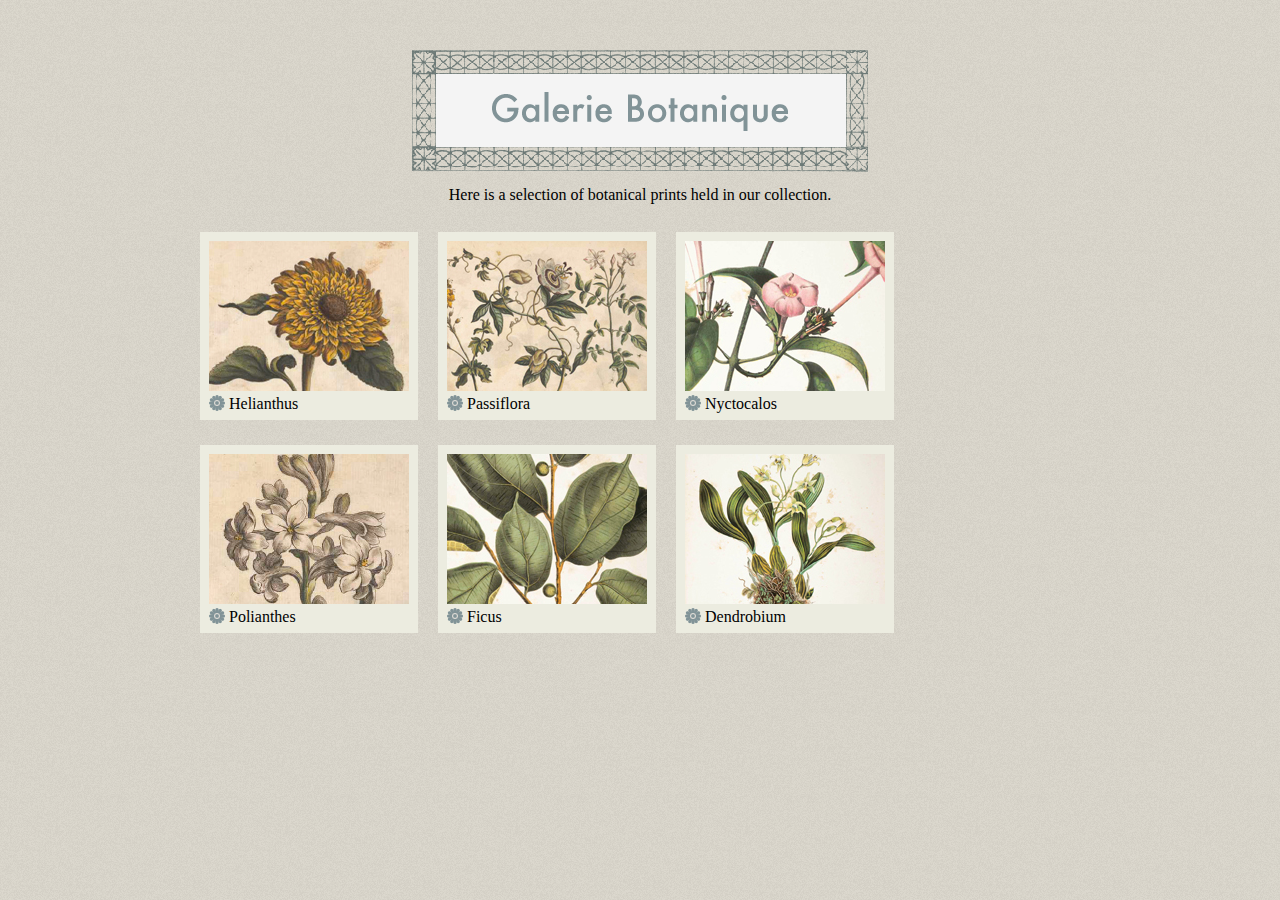
<file: index.html>
<!DOCTYPE html>
<html lang="en">
<head>
    <meta charset="UTF-8">
    <title>Galerie Botanique</title>
    <link rel="stylesheet" href="style.css">
</head>
<body>
<header>
    <h1>Galerie Botanique</h1>
    <p>Here is a selection of botanical prints held in our collection.</p>
</header>
<section>
    <article class="print01">
        <figure>
            <img src="images/print-01.jpg" alt="Helianthus">
            <figcaption>Helianthus</figcaption>
        </figure>
    </article>
    <article class="print02">
        <figure>
            <img src="images/print-02.jpg" alt="Passiflora">
            <figcaption>Passiflora</figcaption>
        </figure>
    </article>
    <article class="print03">
        <figure>
            <img src="images/print-03.jpg" alt="Nyctocalos">
            <figcaption>Nyctocalos</figcaption>
        </figure>
    </article>
    <article class="print04">
        <figure>
            <img src="images/print-04.jpg" alt="Polianthes">
            <figcaption>Polianthes</figcaption>
        </figure>
    </article>
    <article class="print05">
        <figure>
            <img src="images/print-05.jpg" alt="Ficus">
            <figcaption>Ficus</figcaption>
        </figure>
    </article>
    <article class="print06">
        <figure>
            <img src="images/print-06.jpg" alt="Dendrobium">
            <figcaption>Dendrobium</figcaption>
        </figure>
    </article>
</section>

</body>
</html>
</file>
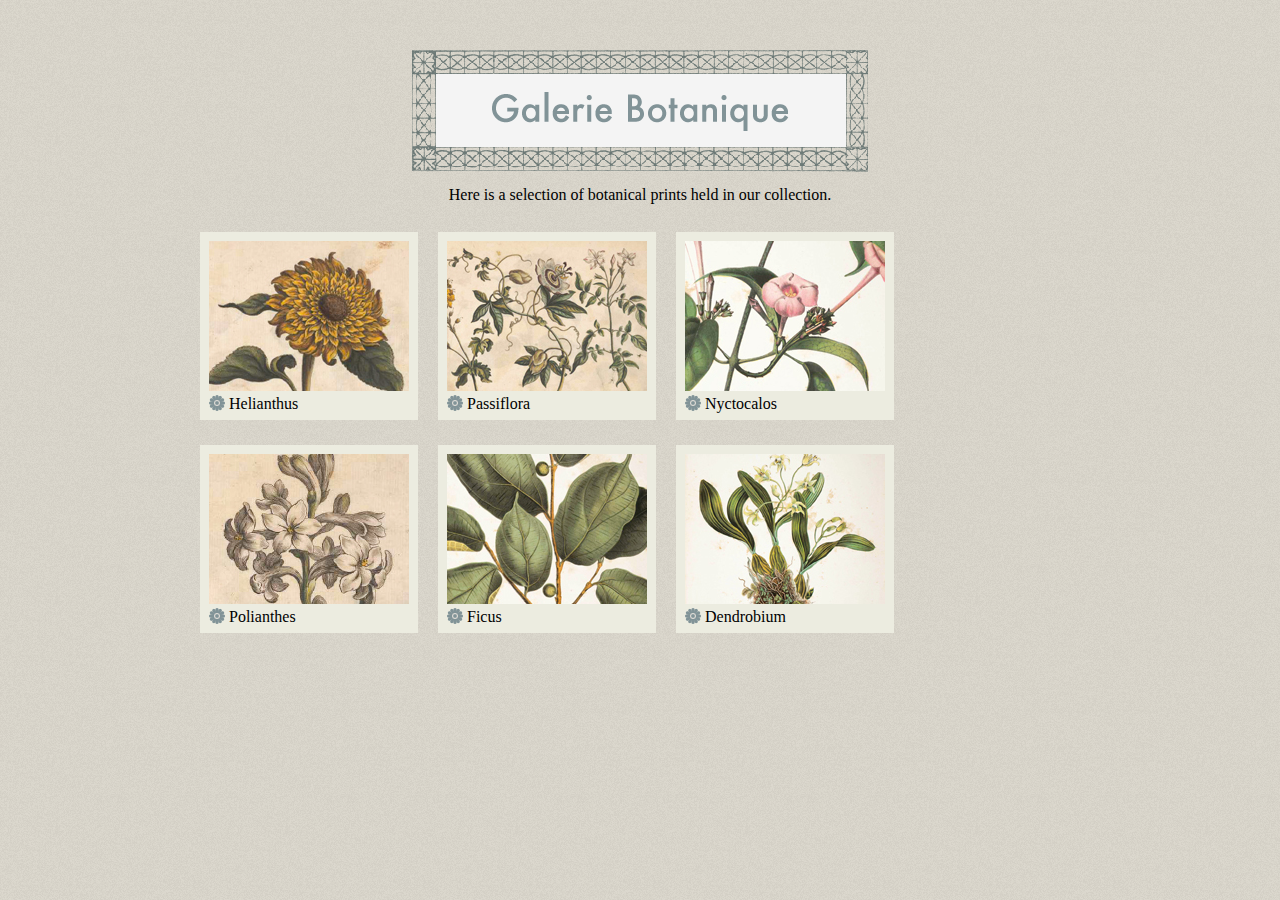
<file: galerie-botanique.html>
<!DOCTYPE html>
<html lang="en">
<head>
    <meta charset="UTF-8">
    <title>Galerie Botanique</title>
    <link rel="stylesheet" href="style.css">
</head>
<body>
<header>
    <h1>Galerie Botanique</h1>
    <p>Here is a selection of botanical prints held in our collection.</p>
</header>
<section>
    <article class="print01">
        <figure>
            <img src="images/print-01.jpg" alt="Helianthus">
            <figcaption>Helianthus</figcaption>
        </figure>
    </article>
    <article class="print02">
        <figure>
            <img src="images/print-02.jpg" alt="Passiflora">
            <figcaption>Passiflora</figcaption>
        </figure>
    </article>
    <article class="print03">
        <figure>
            <img src="images/print-03.jpg" alt="Nyctocalos">
            <figcaption>Nyctocalos</figcaption>
        </figure>
    </article>
    <article class="print04">
        <figure>
            <img src="images/print-04.jpg" alt="Polianthes">
            <figcaption>Polianthes</figcaption>
        </figure>
    </article>
    <article class="print05">
        <figure>
            <img src="images/print-05.jpg" alt="Ficus">
            <figcaption>Ficus</figcaption>
        </figure>
    </article>
    <article class="print06">
        <figure>
            <img src="images/print-06.jpg" alt="Dendrobium">
            <figcaption>Dendrobium</figcaption>
        </figure>
    </article>
</section>

</body>
</html>
</file>
<file: style.css>
section, article, figure, figcaption {
    display: inline;
}
body{
    font-family: Georgia, Times, serif;
    background-image: url("images/backdrop.gif");
    background-position: center;
    margin: 0px auto;
    height: 800px;
    width: 900px;
}
header{
    background-image: url("images/title.gif");
    width: 456px;
    height: 122px;
    text-align: center;
    margin: 50px auto ;
    float: both;
}
header h1{
    text-indent: -9999px;
    width: 400px;
    height: 120px;
    margin: 0px;
}
header p{
    /*width: 480px;*/
}
section{
    margin:0px auto;
}

figure{
    float: left;
    padding: 9px;
    margin: 10px 10px 15px 10px;
    border: 0px solid #eeeeee;
    background-color: #ecece0;
    width: 200px;
    height: 170px;

}
figcaption{
    font-siz: 90%;
    padding-left: 20px;
    background-image: url("images/icon.png");
    background-repeat: no-repeat ;
    text-align: left;
}
</file>
